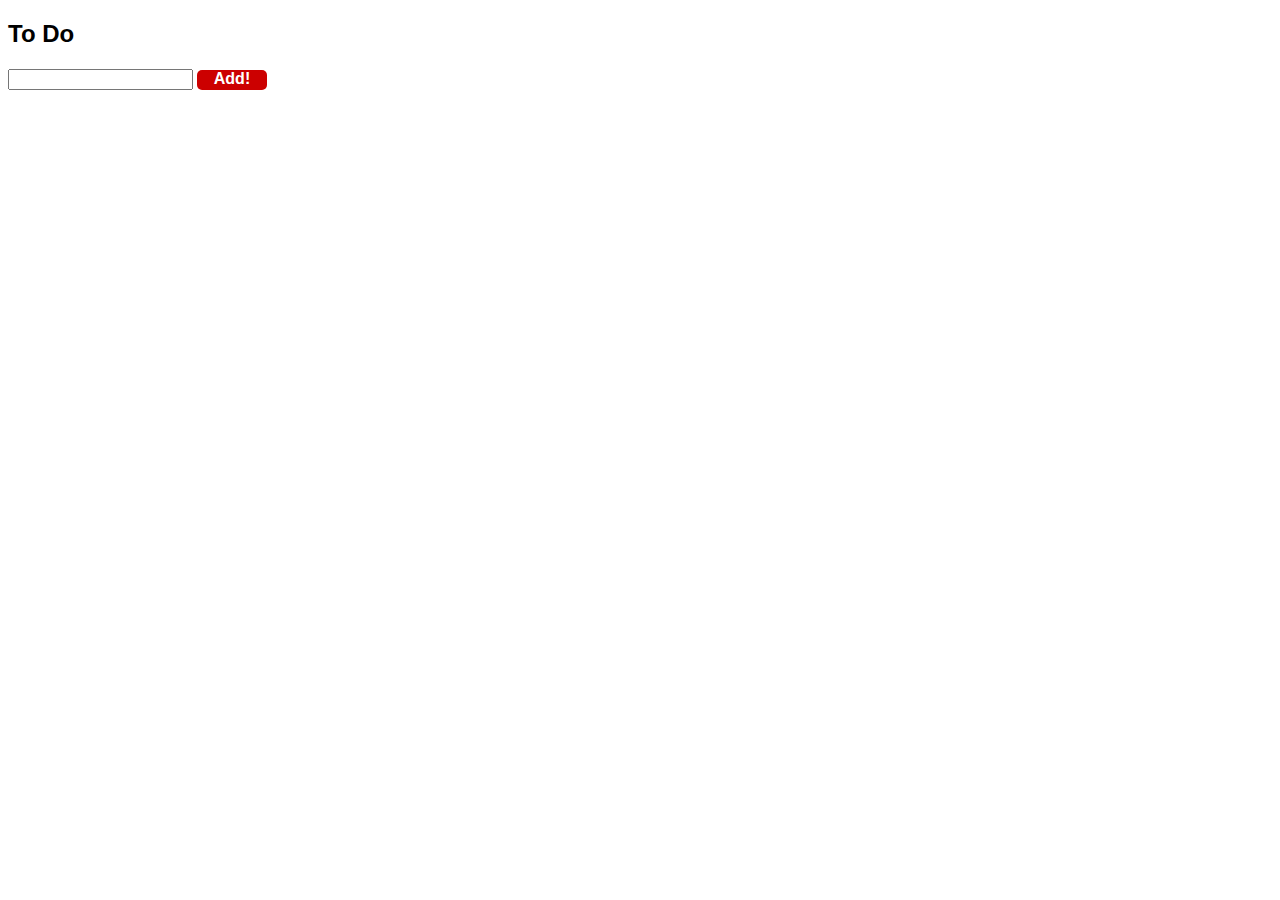
<file: jquery_lesson/example-1/index.html>
<!DOCTYPE html>
<html>
    <head>
    	<title>To Do</title>
        <link rel="stylesheet" type="text/css" href="style.css"/>
        <script type="text/javascript" src="jquery-1.12.3.min.js"></script>
        <script type="text/javascript" src="script.js"></script>
        
	</head>
	<body>
		<h2>To Do</h2>
		<form name="checkListForm">
			<input type="text" name="checkListItem"/>
		</form>
		<div id="button">Add!</div>
		<br/>
		<div class="list"></div>
	</body>
</html>
</file>
<file: jquery_lesson/example-1/style.css>
h2 {
    font-family:arial;
}

form {
    display: inline-block;
}

#button{
    display: inline-block;
    height:20px;
	width:70px;
	background-color:#cc0000;
	font-family:arial;
	font-weight:bold;
	color:#ffffff;
	border-radius: 5px;
	text-align:center;
	margin-top:2px;
}

.list {
	font-family:garamond;
	color:#cc0000;
}
</file>
